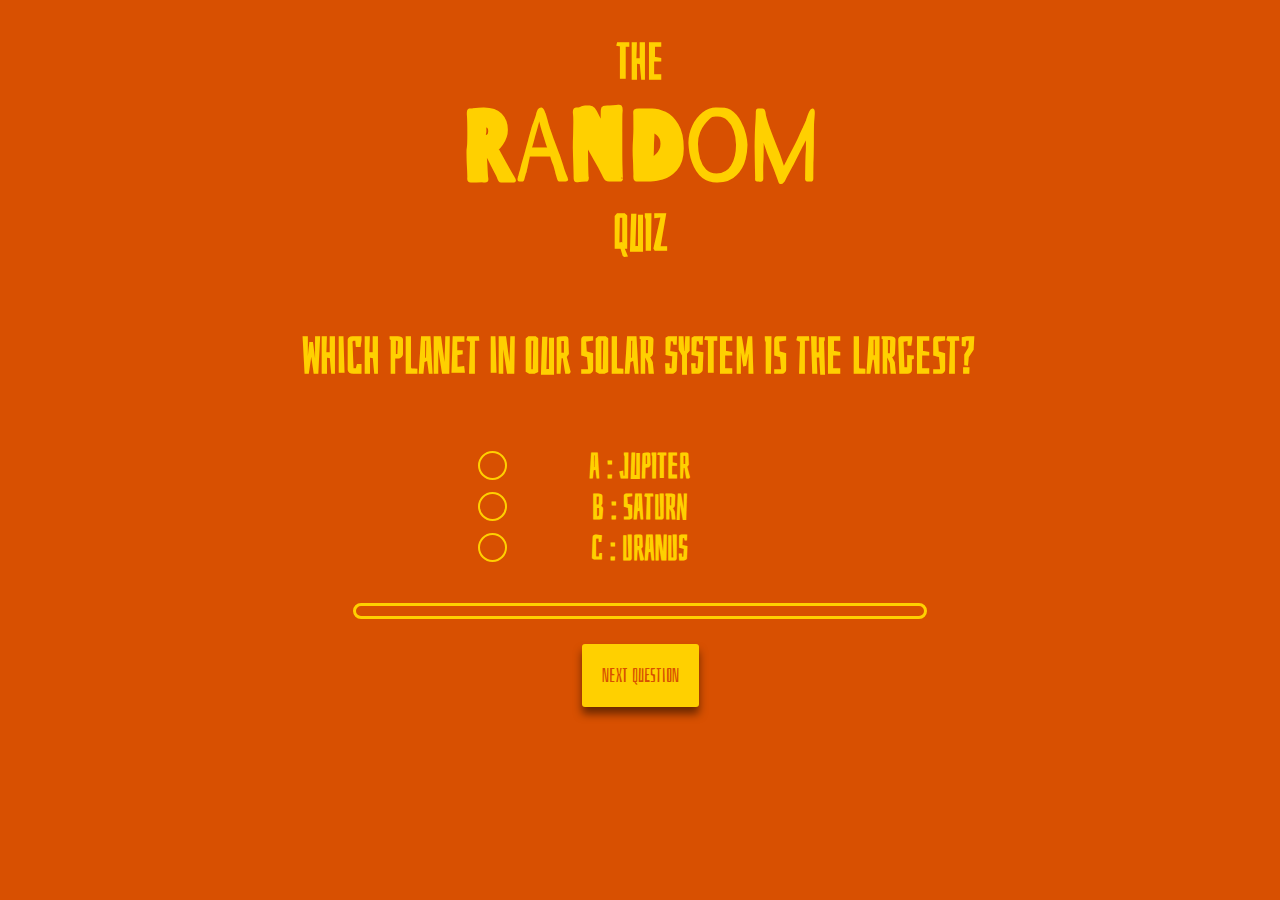
<file: random-quiz-master/random-quiz-master/index.html>
<!DOCTYPE html>
<html lang="en">
<head>
    <meta charset="UTF-8">
    <meta name="viewport" content="width=device-width, initial-scale=1.0">
    <meta http-equiv="X-UA-Compatible" content="ie=edge">
    <title>JS Quiz</title>
    <link rel="stylesheet" href="styles.css">
    <link href="https://fonts.googleapis.com/css?family=Bahiana|Barrio" rel="stylesheet">
</head>
<body>
    <h1>The <span id="header">RANDOM</span> Quiz</h1>
    <div class="quiz-container">
        <div id="quiz"></div>
    </div>
    <div id="progress-wrap">
        <div id="progress-bar"></div>
    </div>
    <button id="previous">Previous Question</button>
    <button id="next">Next Question</button>
    <button id="submit">Submit</button>
    <div id="results"></div>

    <script src="main.js"></script>
</body>
</html>
</file>
<file: random-quiz-master/random-quiz-master/styles.css>
body{
    font-size: 20px;
    font-family: sans-serif;
    color: #333;
    text-align: center;
    font-family: "Bahiana", sans-serif;
    background-color: rgb(216, 80, 1);
}

h1 {
    display: flex;
    flex-direction: column;
    font-size: 50px;
    color: rgb(255, 208, 0);
}

#header {
    font-family: "Barrio", sans-serif;
    font-size: 100px;
}

.quiz-container {
    position: relative;
    width: 70%;
    margin: 40px auto 0 auto;
    height: 300px;
}

.question{
    font-size: 50px;
    font-weight: bold;
    margin-top: 25px;
    color: rgb(255, 208, 0)
}

.choices {
    display: flex;
    flex-direction: column;
    align-items: center;
    margin: 0 auto;
    width: 100%;
    margin-top: 60px;
    color: rgb(255, 208, 0);
}

label {
    position: relative;
    font-size: 35px;
    font-weight: bold;
    width: 40%;
}

label input {
    position: absolute;
    opacity: 0;
    cursor: pointer;
}

.customRadio {
    position: absolute;
    top: 5px;
    bottom: 0;
    left: 15px;
    height: 25px;
    width: 25px;
    border-radius: 50%;
    border: 2px solid rgb(255, 208, 0);
    background-color: rgb(216, 80, 1);
    transition: all 0.5s linear;
}

.customRadio:hover {
    background-color: rgb(255, 208, 0);
}

input:checked ~ .customRadio {
    border: 2px solid rgb(255, 208, 0);
    background-color: rgb(216, 80, 1);
}

/* Style checkmark */
label .customRadio::after {
    content: "";
    position: absolute;
    opacity: 0;
    left: 5px;
    top: 5px;
    width: 10px;
    height: 10px;
    border-radius: 50%;
    border: solid rgb(255, 208, 0);
    background-color: rgb(255, 208, 0);
    -webkit-transition: all 1s linear;
    transition: all 0.3s linear;
}

/* Show checkmark when checked */
input:checked ~ .customRadio::after {
    opacity: 1;
}

#progress-wrap {
    position: relative;
    border: 3px solid rgb(255, 208, 0);
    width: 45%;
    height: 10px;
    border-radius: 20px;
    margin: 0 auto;
}

#progress-bar {
    position: absolute;
    width: 0%;
    height: 100%;
    background-color: rgb(255, 208, 0);
    border-radius: 20px;
    top: 0;
    bottom: 0;
    transition: 0.3s width linear;
}

button{
    font-family: "Bahiana",sans-serif;
    font-size: 20px;
    background-color: rgb(255, 208, 0);
    color: rgb(216, 80, 1);
    border: 0px;
    border-radius: 3px;
    padding: 20px;
    cursor: pointer;
    margin-bottom: 20px;
    outline: none;
    margin-top: 25px;
    -webkit-box-shadow: 0px 7px 8px 0px rgba(0,0,0,0.5);
    -moz-box-shadow: 0px 7px 8px 0px rgba(0,0,0,0.5);
    box-shadow: 0px 7px 8px 0px rgba(0,0,0,0.5);
}

button:hover{
    transform-origin: bottom;
    transform: scaleY(0.95) translateY(1.5px);
}

button:active {
    transform-origin: bottom;
    transform: scaleY(0.89) translateY(1.3px);
}

#results {
    font-size: 25px;
    color: rgb(255, 208, 0);
}

/* CSS positioning to make the slides sit as layers on top of one another 
    Uses z-indexs and opacity to fade in and out */
.slide{
    position: absolute;
    left: 0px;
    top: 0px;
    width: 100%;
    z-index: 1;
    opacity: 0;
    transition: opacity 0.5s;
  }
  .active-slide{
    opacity: 1;
    z-index: 2;
  }

  /* media quries */

  @media screen and (max-width: 1000px) {
      h1 {
          font-size: 40px;
      }

      #header {
          font-size: 70px;
      }

      .question {
          font-size: 35px;
      }
  }

@media screen and (max-width: 750px) {
    label {
        width: 60%;
    }

    #progress-wrap {
        margin-top: 50px;
        width: 60%;
    }
}

@media screen and (max-width: 570px) {
    label {
        width: 100%;
    }
}
</file>
